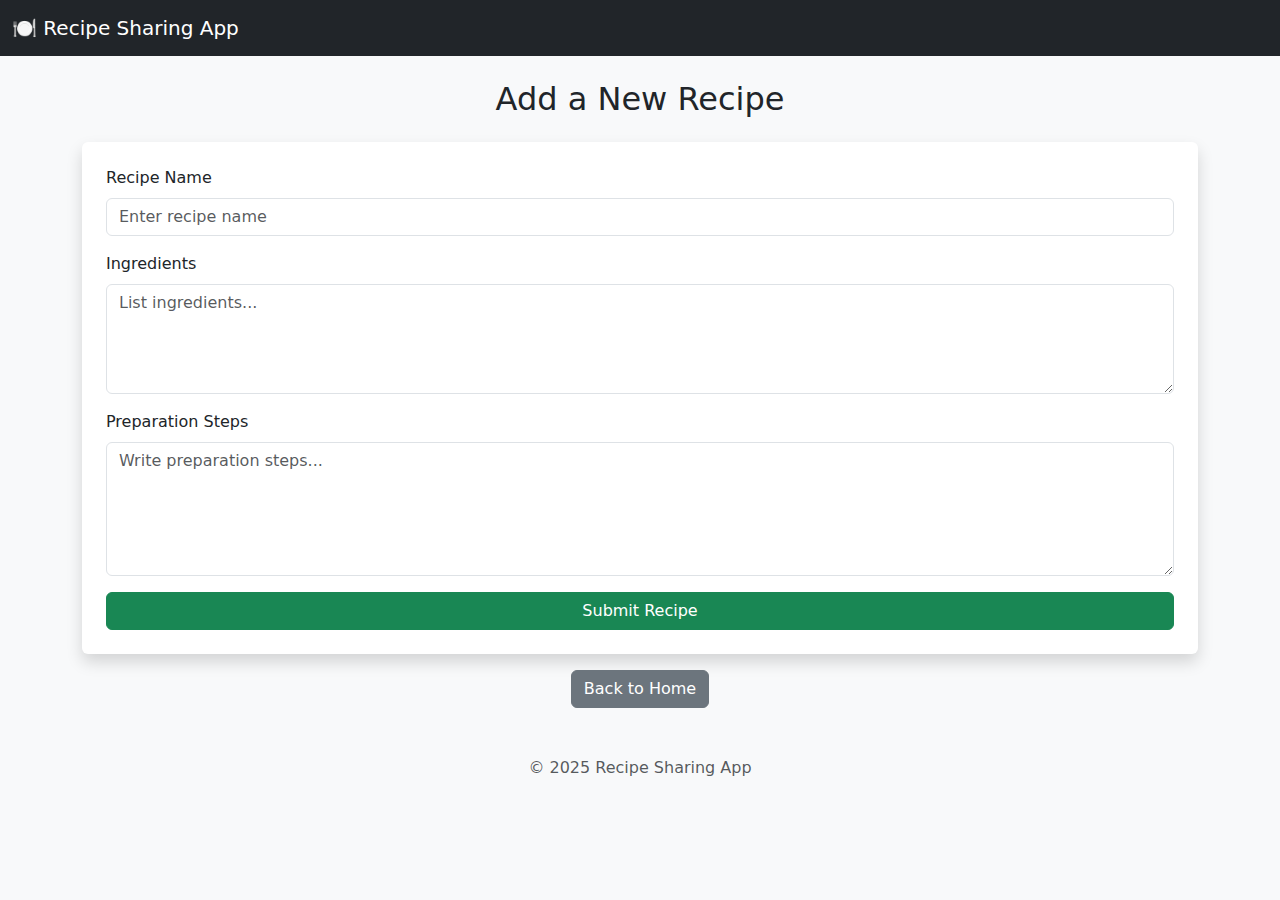
<file: templates/add_recipe.html>
<!DOCTYPE html>
<html lang="en">
<head>
    <meta charset="UTF-8">
    <meta name="viewport" content="width=device-width, initial-scale=1.0">
    <title>Add Recipe</title>
    <link href="https://cdn.jsdelivr.net/npm/bootstrap@5.3.2/dist/css/bootstrap.min.css" rel="stylesheet">
</head>
<body class="bg-light">

<nav class="navbar navbar-dark bg-dark mb-4">
  <div class="container-fluid">
    <a class="navbar-brand" href="/">🍽️ Recipe Sharing App</a>
  </div>
</nav>

<div class="container">
    <h2 class="mb-4 text-center">Add a New Recipe</h2>

    <form method="POST" action="/add" class="shadow p-4 bg-white rounded">
        <div class="mb-3">
            <label for="name" class="form-label">Recipe Name</label>
            <input type="text" class="form-control" id="name" name="name" placeholder="Enter recipe name" required>
        </div>

        <div class="mb-3">
            <label for="ingredients" class="form-label">Ingredients</label>
            <textarea class="form-control" id="ingredients" name="ingredients" rows="4" placeholder="List ingredients..." required></textarea>
        </div>

        <div class="mb-3">
            <label for="steps" class="form-label">Preparation Steps</label>
            <textarea class="form-control" id="steps" name="steps" rows="5" placeholder="Write preparation steps..." required></textarea>
        </div>

        <button type="submit" class="btn btn-success w-100">Submit Recipe</button>
    </form>

    <div class="text-center mt-3">
        <a href="/" class="btn btn-secondary">Back to Home</a>
    </div>
</div>

<footer class="text-center mt-5 mb-3 text-muted">
    © 2025 Recipe Sharing App
</footer>

</body>
</html>
</file>
